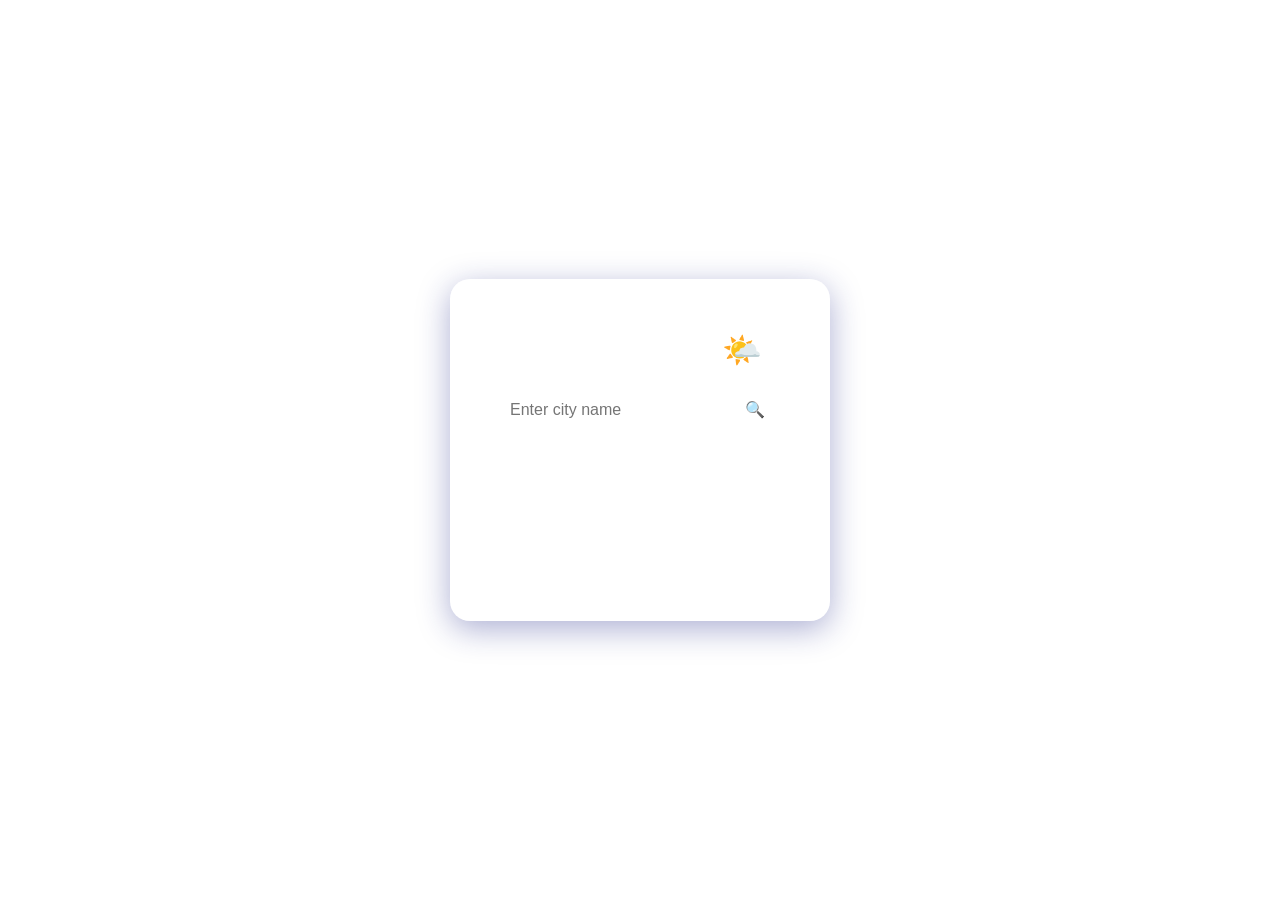
<file: index.html>
<!DOCTYPE html>
<html lang="en">
<head>
    <meta charset="UTF-8">
    <meta name="viewport" content="width=device-width, initial-scale=1.0">
    <title>My Weather App</title>
    <link rel="stylesheet" href="style.css">
</head>
<body>
    <div class="card">
        <h1>Weather App 🌤️</h1>
        <div class="search">
            <input type="text" id="cityInput" placeholder="Enter city name" spellcheck="false">
            <button id="searchBtn">🔍</button>
        </div>
        <div class="weather">
            <h2 id="cityName">City Name</h2>
            <h1 id="temp">--°C</h1>
            <p id="description">Weather condition</p>
        </div>
    </div>
    <script src="script.js"></script>
</body>
</html>
</file>
<file: style.css>
body {
    margin: 0;
    font-family: 'Segoe UI', Tahoma, Geneva, Verdana, sans-serif;
    background: linear-gradient(135deg, #00feba, #5b548fa);
    height: 100vh;
    display: flex;
    justify-content: center;
    align-items: center;
}

.card {
    background: rgba(255, 255, 255, 0.2);
    padding: 30px;
    border-radius: 20px;
    box-shadow: 0 8px 32px 0 rgba(31, 38, 135, 0.37);
    backdrop-filter: blur(8px);
    text-align: center;
    color: white;
    width: 320px;
}

.search {
    display: flex;
    justify-content: center;
    gap: 10px;
    margin: 20px 0;
}

input {
    padding: 10px;
    border-radius: 10px;
    border: none;
    outline: none;
    width: 200px;
    font-size: 16px;
}

button {
    padding: 10px 15px;
    border-radius: 10px;
    border: none;
    background-color: white;
    cursor: pointer;
    font-size: 16px;
}
</file>
